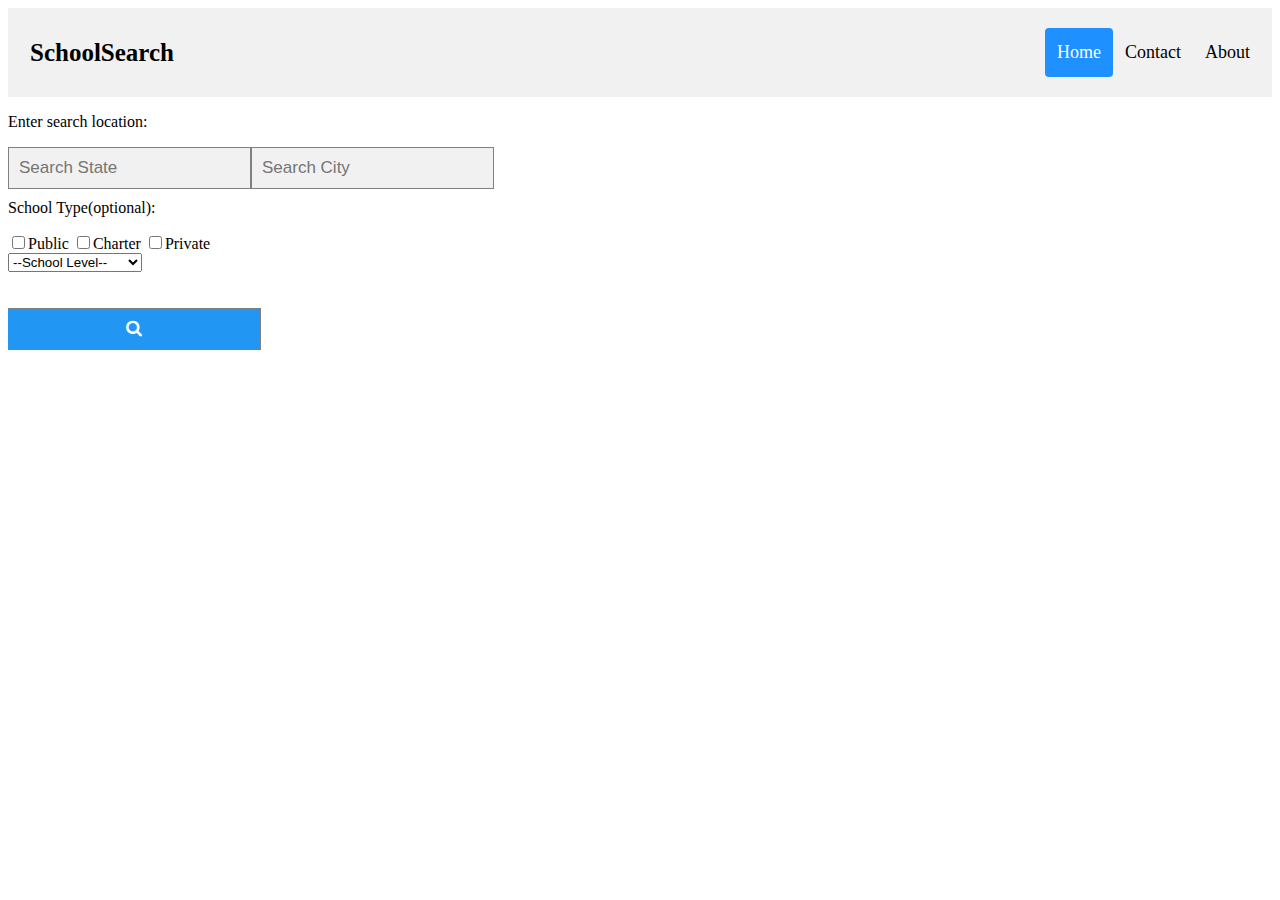
<file: Project 2/index.html>
<!DOCTYPE html>
<html lang='en'>

<head>
    <meta charset='utf-8'>
    <meta name='viewport' content='width=device-width, initial-scale=1.0'>
    <title>School Search</title>
    <style></style>
    <link rel="stylesheet" href="https://cdnjs.cloudflare.com/ajax/libs/font-awesome/4.7.0/css/font-awesome.min.css">
    <link rel='stylesheet' type='text/css' href='./stylesheets/index.css'>
    <script defer src="./script/proj2.js" type="module"></script>
</head>

<body>
    <div class="header">
        <a href="#default" class="logo">SchoolSearch</a>
        <div class="header-right">
            <a class="active" href="#home">Home</a>
            <a href="#contact">Contact</a>
            <a href="#about">About</a>
        </div>
    </div>
    <form class="example" style="margin:auto;">
        <div>
            <div>
                <p>Enter search location:</p>
                <input id="state" placeholder="Search State" type="text" maxlength="2">
                <input id="city" placeholder="Search City" type="text">
                <!--<br><br>
                <p>Or</p>
                <button id="location" type="button">Get Location</button>-->
            </div>
            <br><br>
            <div>
                <p>School Type(optional):</p>
                <input id="schoolType1" type="checkbox" value="public">Public
                <input id="schoolType2" type="checkbox" value="charter">Charter
                <input id="schoolType3" type="checkbox" value="private">Private<br>
                <select id="schoolLevel">
                    <option value="">--School Level--</option>
                    <option value="elementary-school">Elementary School</option>
                    <option value="elementary-school">Middle School</option>
                    <option value="elementary-school">High School</option>
                </select><br>
                <!-- <p>Search Radius</p>
                <input id="radius" type="number" min="5" max="50" placeholder="5">
                <p>Results Limit</p>
                <input id="limit" type="number" min="1" max="200" placeholder="200">-->
                <br>
                <br>
                <button id="search" type="button"><i class="fa fa-search"></i></button>
            </div>
        </div>
    </form>
    <div id="results" style="visibility:hidden">
        <h2>Search Results</h2>
        <ul id='list'></ul>
    </div>
</body>

</html>
</file>
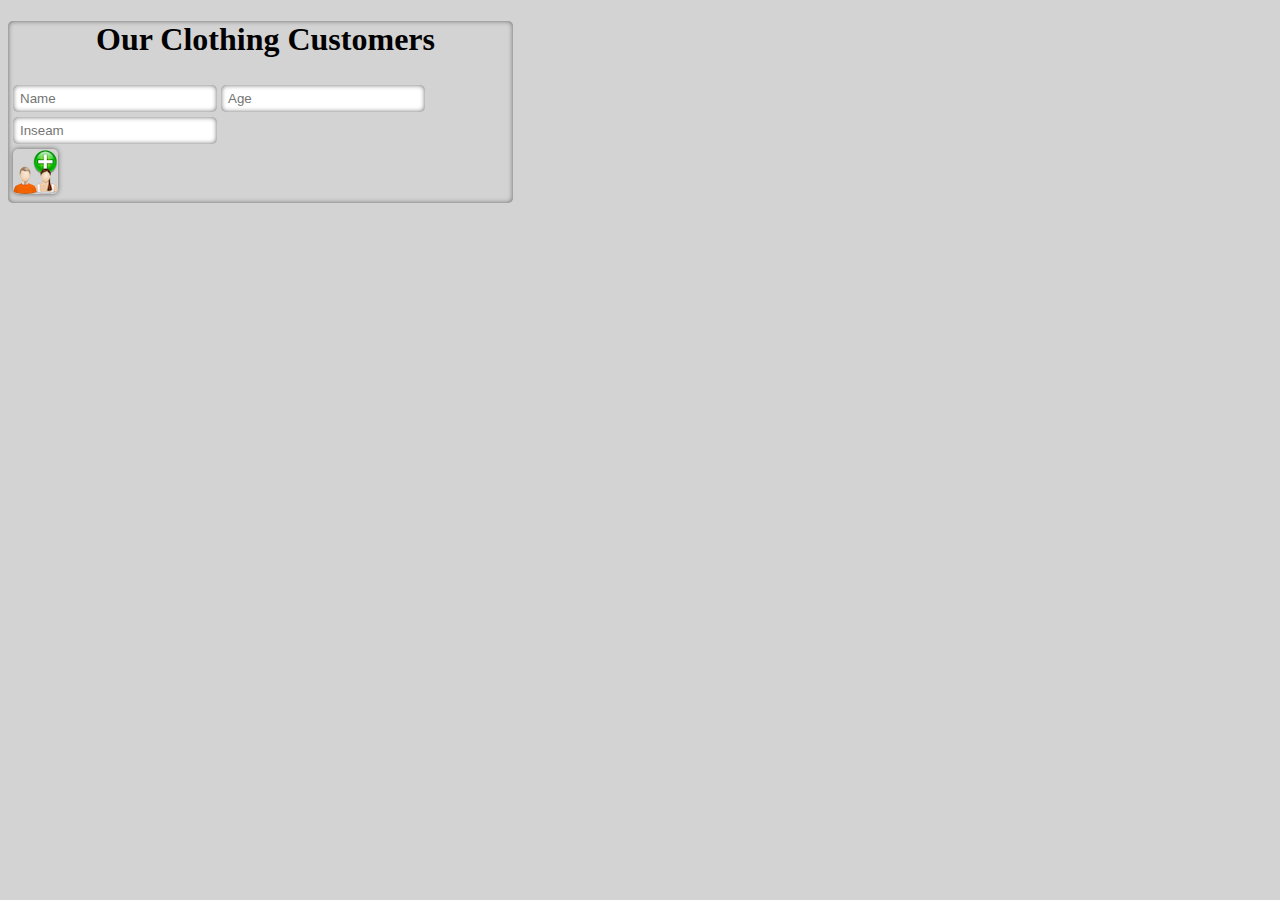
<file: ds/customers.html>
<!doctype html>
<html>
<head>
  <title>Customers</title>
  <script>
  	function addAndSaveCustomer(){
  		var aName = document.getElementById("name_input").value
  		var anAge = document.getElementById("age_input").value * 1
  		var anInseam = document.getElementById("inseam_input").value * 1
  		var aClothingCustomer = {
  			"name":aName,
  			"age":anAge,
  			"inseam":anInseam
  		}
  		var allCustomers = null
		var storedCustomersString = localStorage["all_customers"]
		if(storedCustomersString == null){
			allCustomers = []
		}
		else{
			allCustomers = JSON.parse(storedCustomersString)
		}
		allCustomers.push(aClothingCustomer)
		var allCusomersString = JSON.stringify(allCustomers)
		localStorage["all_customers"] = allCusomersString
		showAllCustomers()

		document.getElementById("name_input").value = null
		document.getElementById("age_input").value  = null
		document.getElementById("inseam_input").value = null
  	}
  	function showAllCustomers(){
  		var storedCustomersString = localStorage["all_customers"]
		if(storedCustomersString != null){
			var allCustomers = JSON.parse(storedCustomersString)
			var customerDisplayer = document.getElementById("all_customers_display")
	  		customerDisplayer.innerHTML = null
	  		var numberOfCustomers = allCustomers.length
	  		for (var i = 0; i < allCustomers.length; i++) {
	  			var aClothingCustomer = allCustomers[i]
	  			customerDisplayer.innerHTML += "<hr><p>Customer: "+ aClothingCustomer["name"] +"</p>"+"<p>Age: "+ aClothingCustomer["age"] +"</p>"+"<p>Inseam: "+ aClothingCustomer["inseam"] +"</p>"
	  		}
		}
  	}
  </script>

  <style>

  	h1{
  		text-align: center;
  	}
  	body{
  		background-color: LightGrey;
  	}
  	input{
  		margin-top: 5px;
		border:none; 
		border-radius:5px; 
		box-shadow:0px 0px 5px #666666 inset; 
		height:25px;
		width:200px; 
		text-indent:5px; 
	} 
	input:focus { 
		outline:none;
  	}
  	textarea{
		margin-top: 10px;
		border:none; 
		border-radius:5px; 
		box-shadow:0px 0px 5px #666666 inset;
		width:90%;
		height: 150px; 
		text-indent:5px; 
  		resize:none;
  		overflow: scroll;
  	}
  	#customer_entry_area{
  		width: 500px;
  		padding-left: 5px;
		border:none; 
		border-radius:5px; 
		box-shadow:0px 0px 5px #666666 inset; 
		text-indent:5px; 
  	}
  	img{
  		margin-top: 5px;
  		margin-bottom: 5px;
		border:none; 
		border-radius:5px; 
		box-shadow:0px 0px 5px #666666;
	} 
  </style>
</head>

<body onload="showAllCustomers()">
	<section id="customer_entry_area">
		<h1>Our Clothing Customers</h1>
		<input id="name_input" placeholder="Name"></input>
		<input id="age_input" placeholder="Age"></input>
		<input id="inseam_input" placeholder="Inseam"></input>
		<br>
		<img src="add_customer.png" onclick="addAndSaveCustomer()"></img>
	</section>
	<section id="all_customers_display"></section>
</body>
</html>
</file>
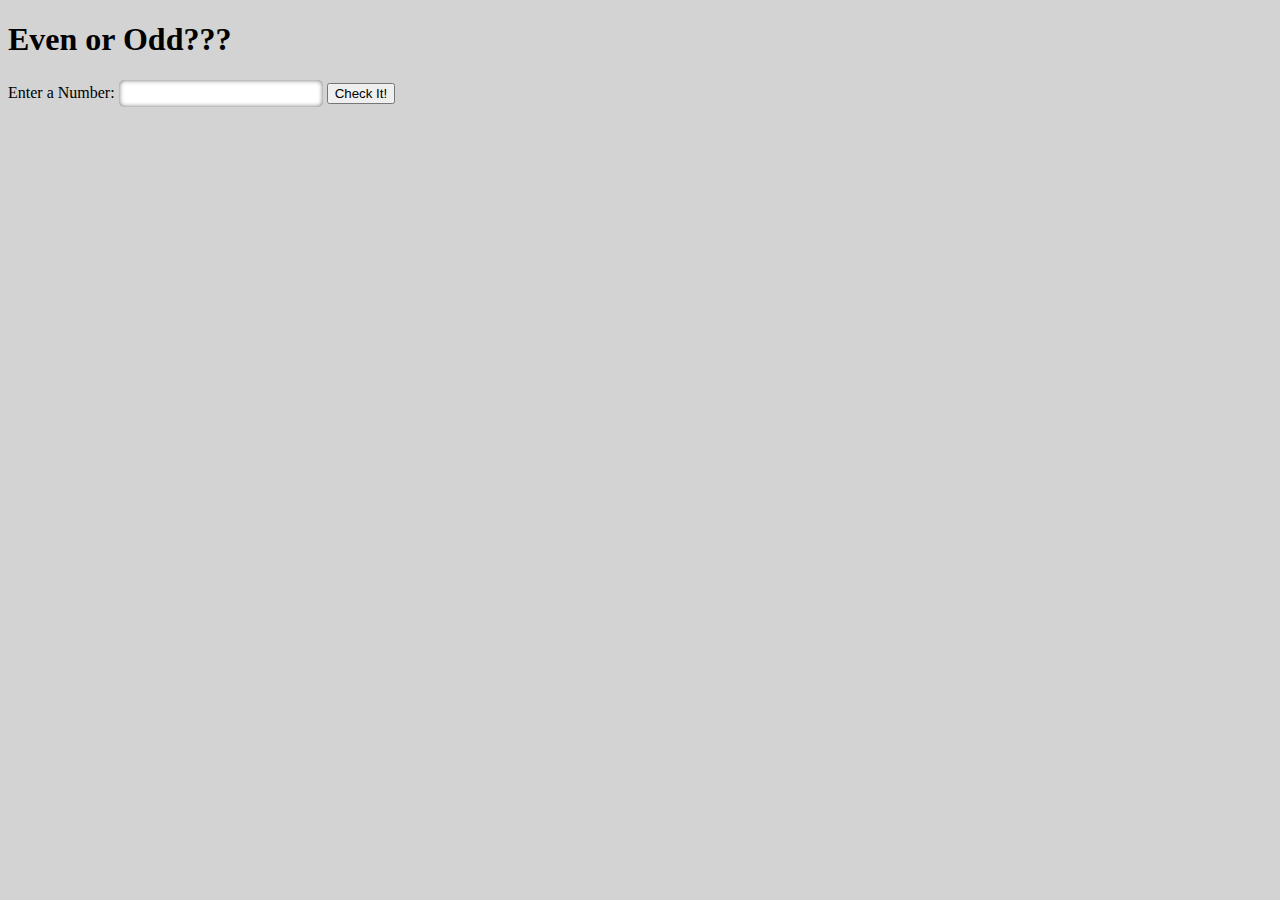
<file: ds/even_or_odd.html>
<!doctype html>
<html>
<head>
  <title>Even or Odd</title>
  <script>
	function checkNumber(){
  		var numberAsText = document.getElementById("number_input").value
  		var aNumber = parseInt(numberAsText)
  		if(numberAsText != "" && !isNaN(aNumber)){
	  		var remainder = Math.abs(aNumber % 2)
	  		if(aNumber != 0 && remainder == 0){
			document.getElementById("result_display").innerHTML = 
				aNumber + " is even."
			}
	 		else if(aNumber != 0 && remainder == 1){
				document.getElementById("result_display").innerHTML = 
					aNumber + " is odd."
			}
	 		else{
				document.getElementById("result_display").innerHTML = 
					"0 is neither even nor odd."
			}
		}
		else{
			document.getElementById("result_display").innerHTML = "Please enter a number."
		}
  	}
  </script>

  <style>
  	body{
  		background-color: LightGrey;
  	}
  	input{
		border:none; 
		border-radius:5px; 
		box-shadow:0px 0px 5px #666666 inset; 
		height:25px;
		width:200px; 
		text-indent:5px; 
	} 
	input:focus { 
		outline:none;
  	}
  </style>
</head>

<body>
	<h1>Even or Odd???</h1>
	Enter a Number: <input id="number_input"></input>
	<button onclick="checkNumber()">Check It!</button>
	<section id="result_display"></section>
</body>
</html>
</file>
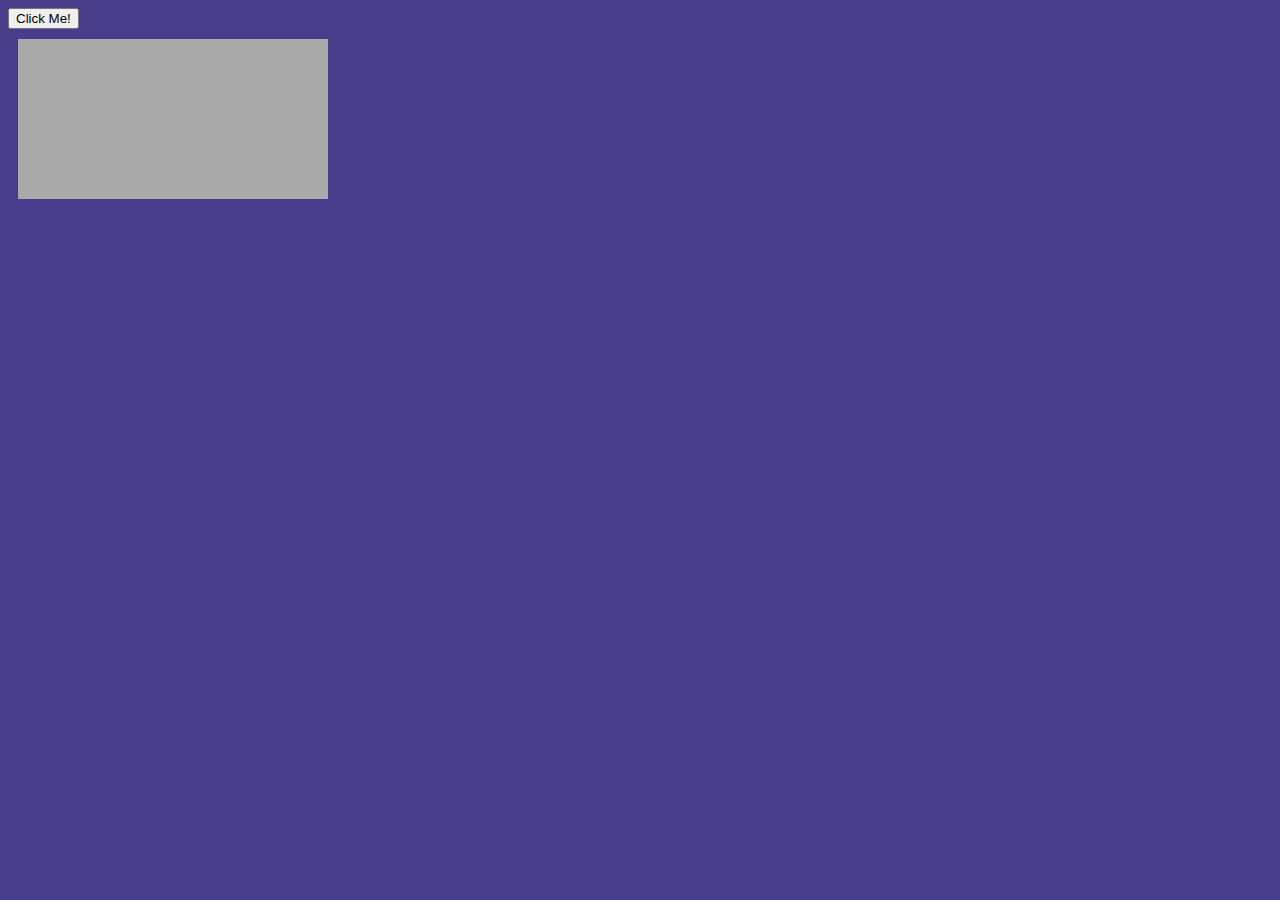
<file: ds/fancy_button.html>
<!doctype html>
<html>
<head>
  <title>Fancy Button</title>
  <script>
  		function showCongratulations(theButtonClicked){
  			document.getElementById("result_display").innerHTML = "Congratulations, you did it!<p>You got the page to update!</p>"
        theButtonClicked.innerHTML = "Click Me Again!";
  		}
  </script>

  <style>
    body{
      color:white;
      background-color: DarkSlateBlue;  
    }
    #result_display{
      background-color: DarkGrey;
      width:300px;
      height:150px;
      position: relative;
      top:10px;
      left:10px;
      padding:5px;
    }
  </style>
</head>

<body>
	<button onclick="showCongratulations(this)">Click Me!</button>
	<section id="result_display"></section>
</body>
</html>
</file>
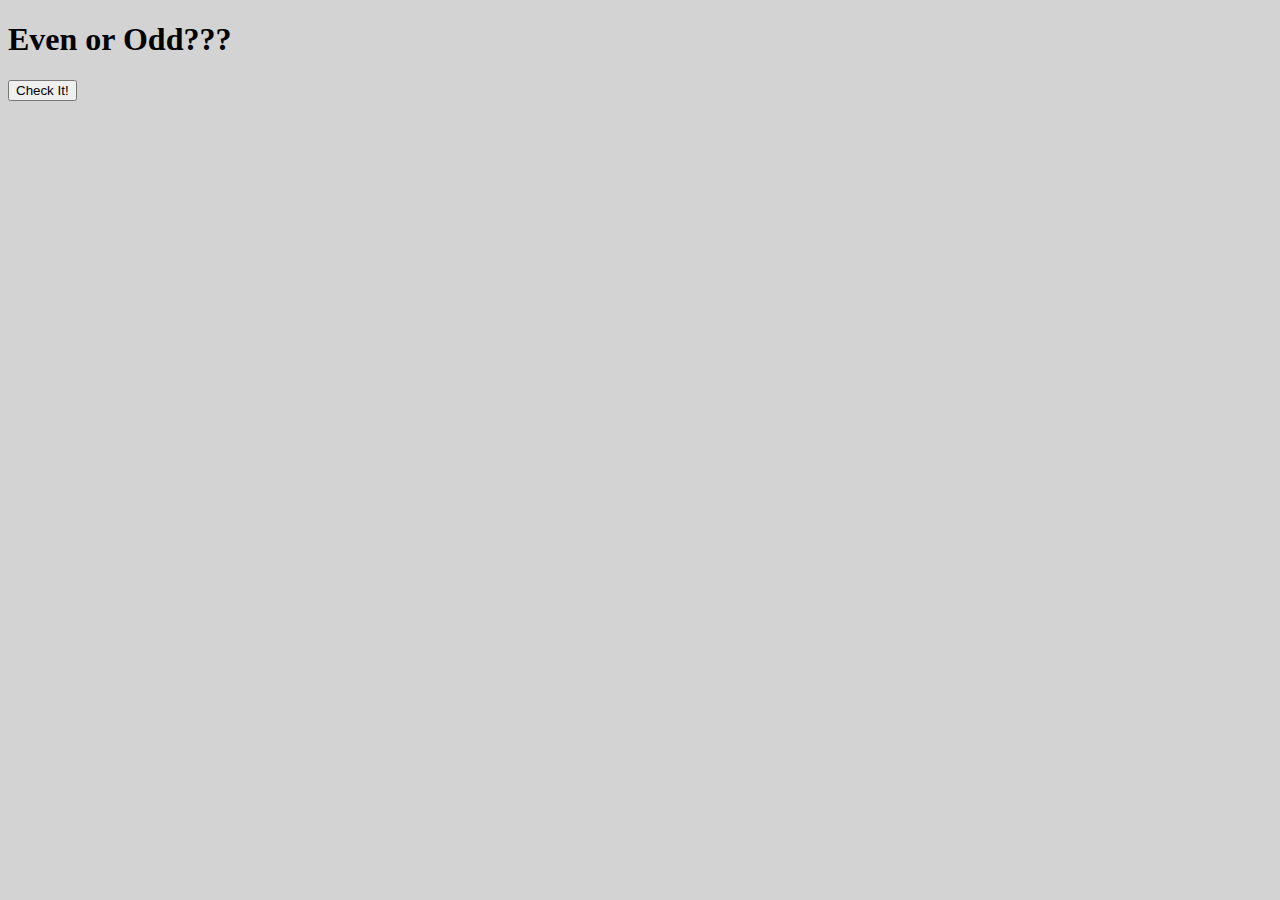
<file: ds/group_loop.html>
<!doctype html>
<html>
<head>
  <title>Group Loop</title>
  <script>
	function checkNumbers(){

		var someNumbers = [25, 11, -2, 14, "what?? This isn't a number!", -1, -10]
		for(var i = 0; i < 7; i++){
			var numberAsText = someNumbers[i]
	  		var aNumber = parseInt(numberAsText)
	  		if(numberAsText != "" && !isNaN(aNumber)){
		  		var remainder = Math.abs(aNumber % 2)
		  		if(aNumber != 0 && remainder == 0){
				document.getElementById("result_display").innerHTML += "<p>"+
					aNumber + " is even.</p>"
				}
		 		else if(aNumber != 0 && remainder == 1){
					document.getElementById("result_display").innerHTML += "<p>"+ 
						aNumber + " is odd.</p>"
				}
		 		else{
					document.getElementById("result_display").innerHTML += "<p>"+ 
						"0 is neither even nor odd.</p>"
				}
			}
			else{
				document.getElementById("result_display").innerHTML += "<p>Oops. Found something that wasn't a number in position " + i + ".</p>"
			}
		}
  	}
  </script>

  <style>
  	body{
  		background-color: LightGrey;
  	}
  	input{
		border:none; 
		border-radius:5px; 
		box-shadow:0px 0px 5px #666666 inset; 
		height:25px;
		width:200px; 
		text-indent:5px; 
	} 
	input:focus { 
		outline:none;
  	}
  </style>
</head>

<body>
	<h1>Even or Odd???</h1>
	<button onclick="checkNumbers()">Check It!</button>
	<section id="result_display"></section>
</body>
</html>
</file>
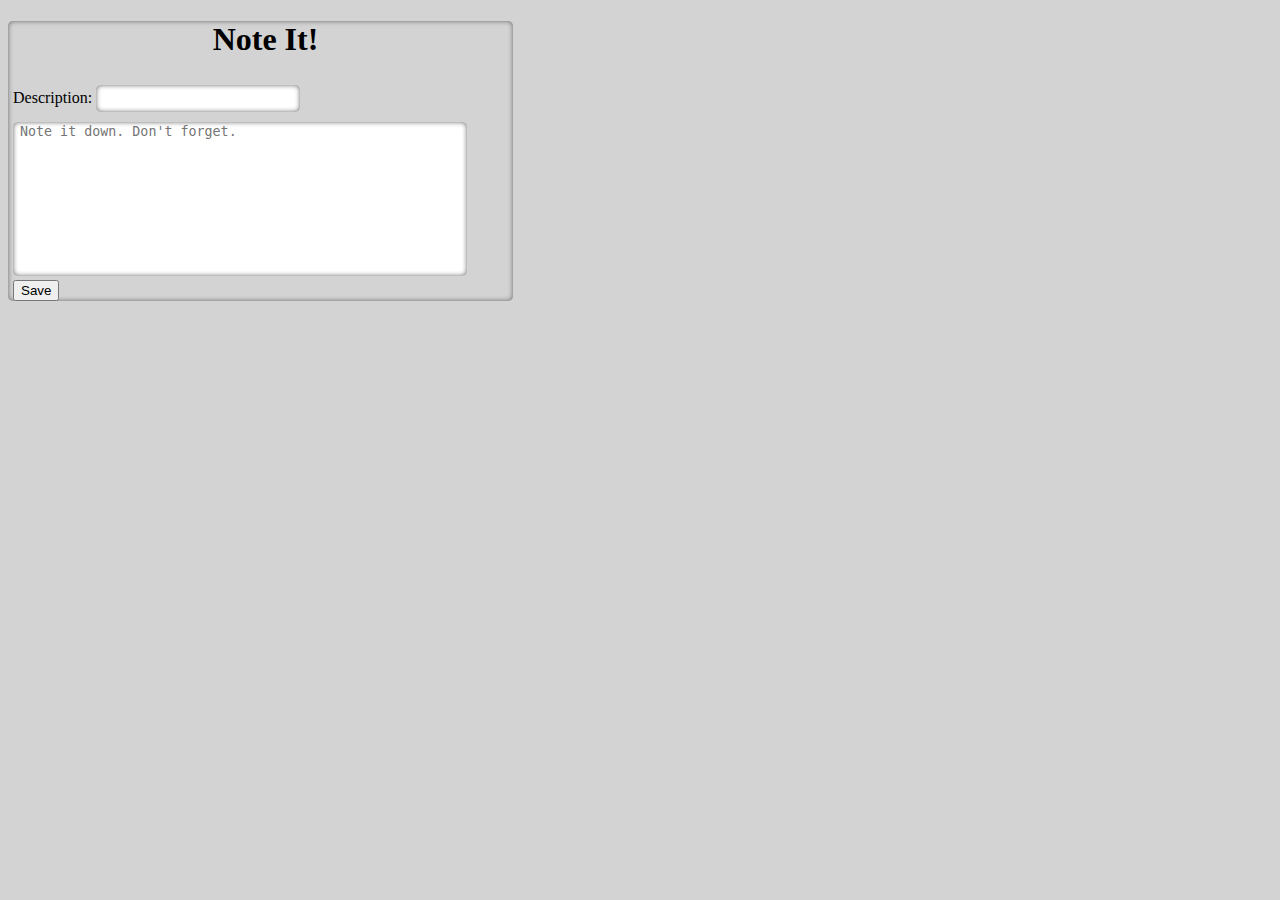
<file: ds/note_it.html>
<!doctype html>
<html>
<head>
  <title>Note It!</title>
  <script>

  	function saveNote(){
  		var currentDateAndTime = new Date()
  		var aNoteDescription = document.getElementById("description_input").value
  		var aNoteText = document.getElementById("note_editor").value
  		var aCompleteNote = currentDateAndTime.toLocaleString() + "--" + aNoteDescription 
  		aCompleteNote += "<p>" + aNoteText + "</p>"

		var storedNotesString = localStorage.getItem("all_notes")
		var allNotes = JSON.parse(storedNotesString)
		if(allNotes == null){
			allNotes = []
		}
		allNotes.push(aCompleteNote)
		var allNotesString = JSON.stringify(allNotes)
		localStorage.setItem("all_notes",allNotesString)
		showAllNotes()
		document.getElementById("description_input").value = null
		document.getElementById("note_editor").value = null
  	}
  	function showAllNotes(){
		var storedNotesString = localStorage.getItem("all_notes")
		allNotes = JSON.parse(storedNotesString)
		if (allNotes != null){
	  		var noteDisplayer = document.getElementById("all_notes_display")
	  		noteDisplayer.innerHTML = null
	  		var numberOfNotes = allNotes.length
	  		for (var i = 0; i < allNotes.length; i++) {
	  			var aNote = allNotes[i]
	  			noteDisplayer.innerHTML += "<hr><p>"+ aNote +"</p>"
	  		}
	  	}
  	}
  </script>

  <style>

  	h1{
  		text-align: center;
  	}
  	body{
  		background-color: LightGrey;
  	}
  	input{
  		margin-top: 5px;
		border:none; 
		border-radius:5px; 
		box-shadow:0px 0px 5px #666666 inset; 
		height:25px;
		width:200px; 
		text-indent:5px; 
	} 
	input:focus { 
		outline:none;
  	}
  	textarea{
		margin-top: 10px;
		border:none; 
		border-radius:5px; 
		box-shadow:0px 0px 5px #666666 inset;
		width:90%;
		height: 150px; 
		text-indent:5px; 
  		resize:none;
  		overflow: scroll;
  	}
  	#note_entry_area{
  		width: 500px;
  		padding-left: 5px;
		border:none; 
		border-radius:5px; 
		box-shadow:0px 0px 5px #666666 inset; 
		text-indent:5px; 
  	}
  </style>
</head>

<body onload="showAllNotes()">
	<section id="note_entry_area">
		<h1>Note It!</h1>
		Description: <input id="description_input"></input>
		<textarea id="note_editor" placeholder="Note it down. Don't forget."></textarea>
		<br>
		<button onclick="saveNote()">Save</button>
	</section>
	<section id="all_notes_display"></section>
</body>
</html>
</file>
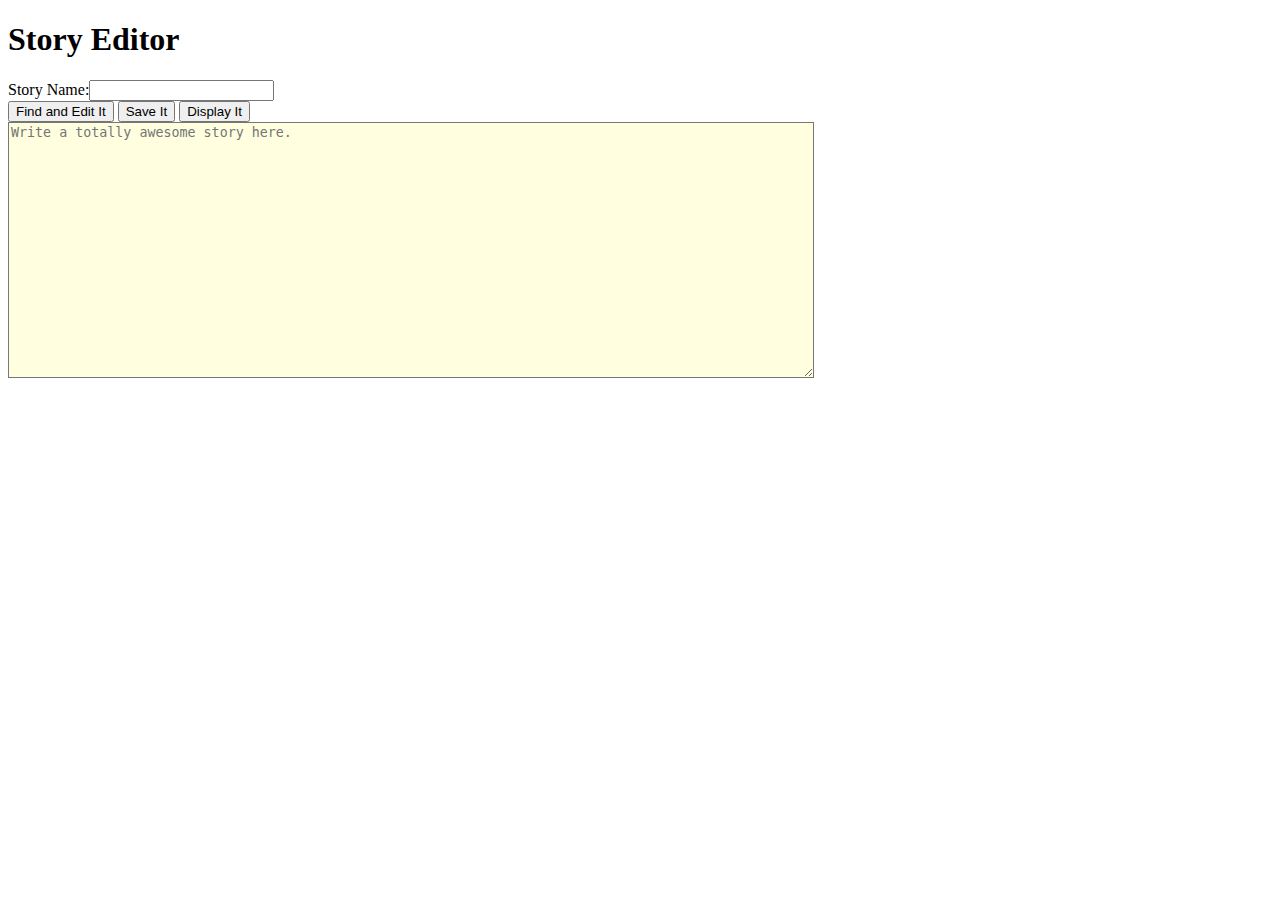
<file: ds/story_writer.html>
<!doctype html>
<html>
<head>
  <title>Story Editor</title>
  <script>
  	function loadStory(){
  		var storyName = document.getElementById("name_input").value
  		var storyHTML = localStorage.getItem(storyName)
  		document.getElementById("story_editor").value = storyHTML
  	}
  	function saveStory(){
  		var storyName = document.getElementById("name_input").value
  		var storyHTML = document.getElementById("story_editor").value
  		localStorage.setItem(storyName,storyHTML)
  	}
  	function displayStory(){
  		var storyHTML = document.getElementById("story_editor").value
  		document.getElementById("story_display").innerHTML = storyHTML
  	}
  </script>

  <style>
  	textarea{
  		width:800px;
  		height: 250px;
  		background-color: lightyellow;
  	}
  </style>
</head>

<body>
	<h1>Story Editor</h1>
	Story Name:<input id=name_input></input>
	<section>
		<button onclick="loadStory()">Find and Edit It</button>
		<button onclick="saveStory()">Save It</button>
		<button onclick="displayStory()">Display It</button>
	</section>
	<textarea id="story_editor" placeholder="Write a totally awesome story here."></textarea>
	<section id="story_display"></section>
</body>
</html>
</file>
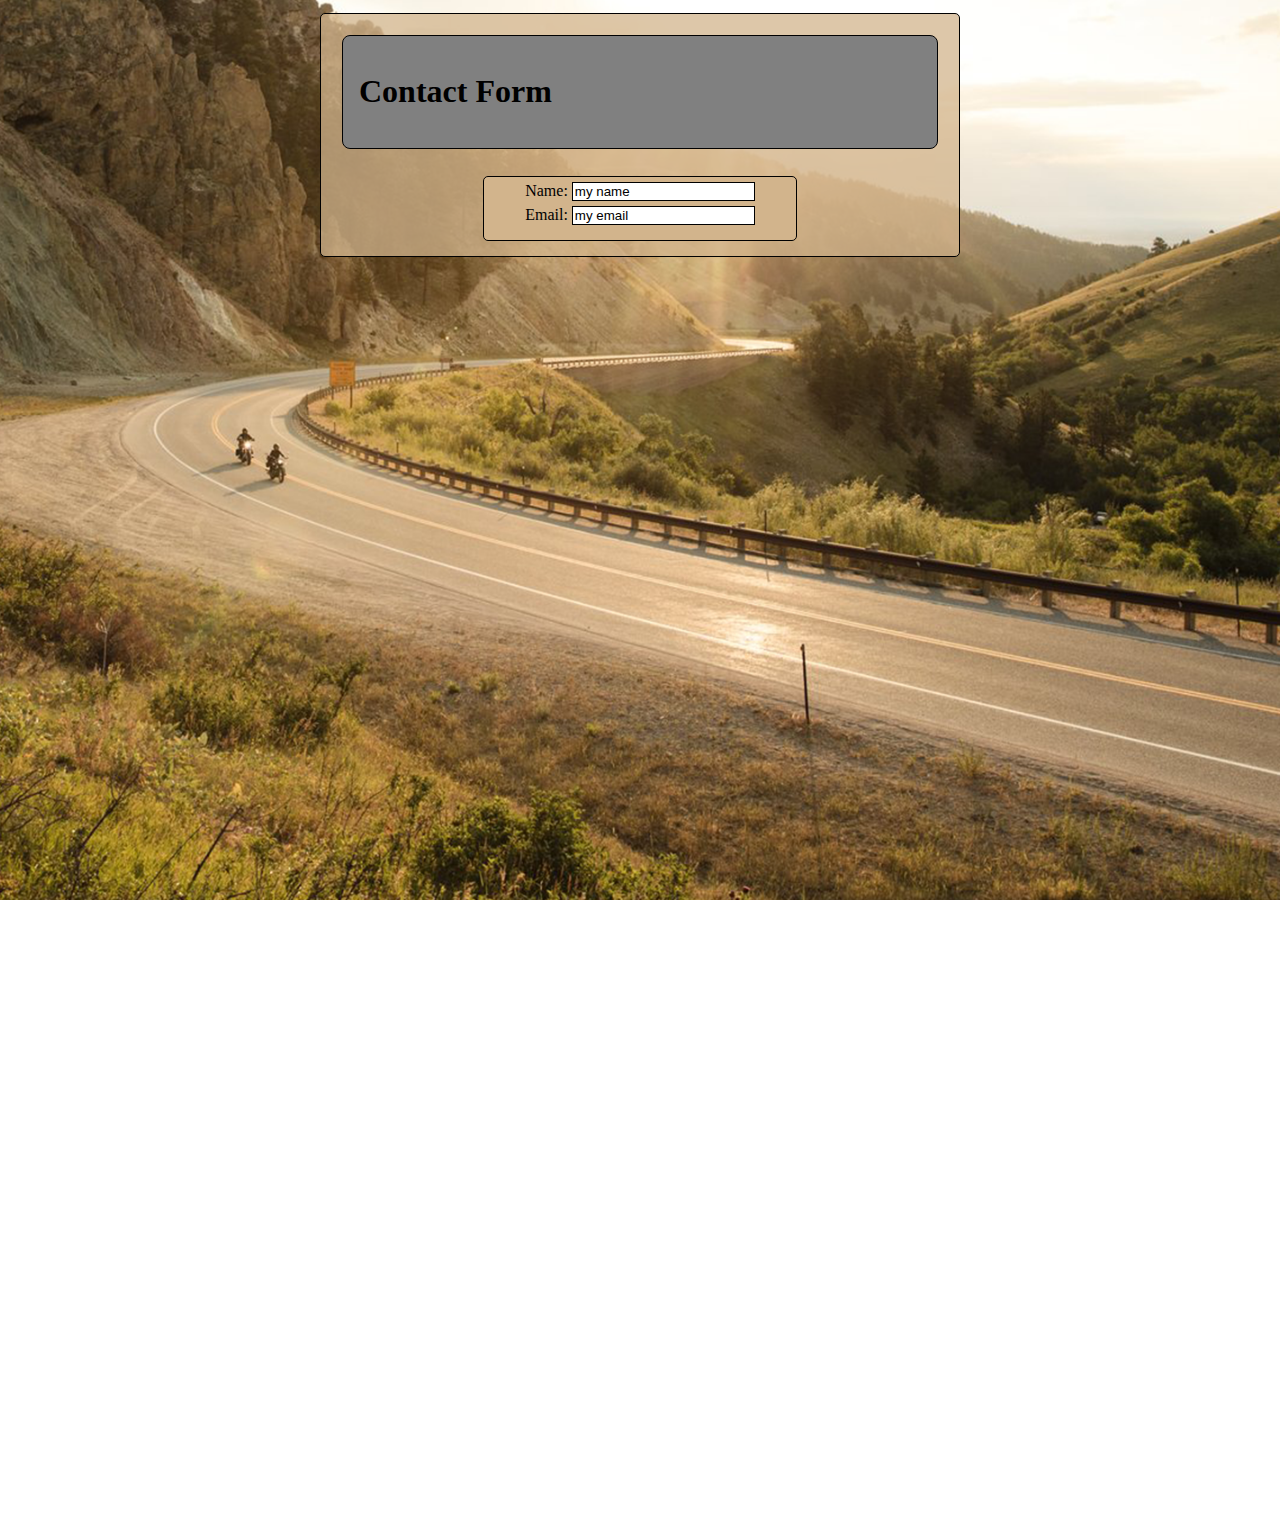
<file: Week 1/week1.html>
<!DOCTYPE html>
<html lang="en">

<head>
    <meta charset="utf-8" />
    <meta name="viewport" content="width=device-width, initial-scale=1.0">
    <title>Document</title>
    <style></style>
    <link rel="stylesheet" type="text/css" href="week1.css">
</head>

<body>
    <form name="input" id="input" class="grid rounded" action="">
        <div class="header rounded div1">
            <h1>Contact Form</h1>
            <!-- <a class="button" style="text-align: right;" href="../index.html">Index</a> -->
        </div>
        <div class="rounded grid div2">
            <div>
                <label for="name">Name:</label>
                <input type="text" id="name" value="my name">
            </div>
            <div>
                <label for="email">Email:</label>
                <input type="text" id="email" value="my email">
            </div>
        </div>
        <div class="div3" id="display"></div>
        <div class="div4" id="displayTmode"></div>

    </form>
    <script></script>
</body>

</html>
</file>
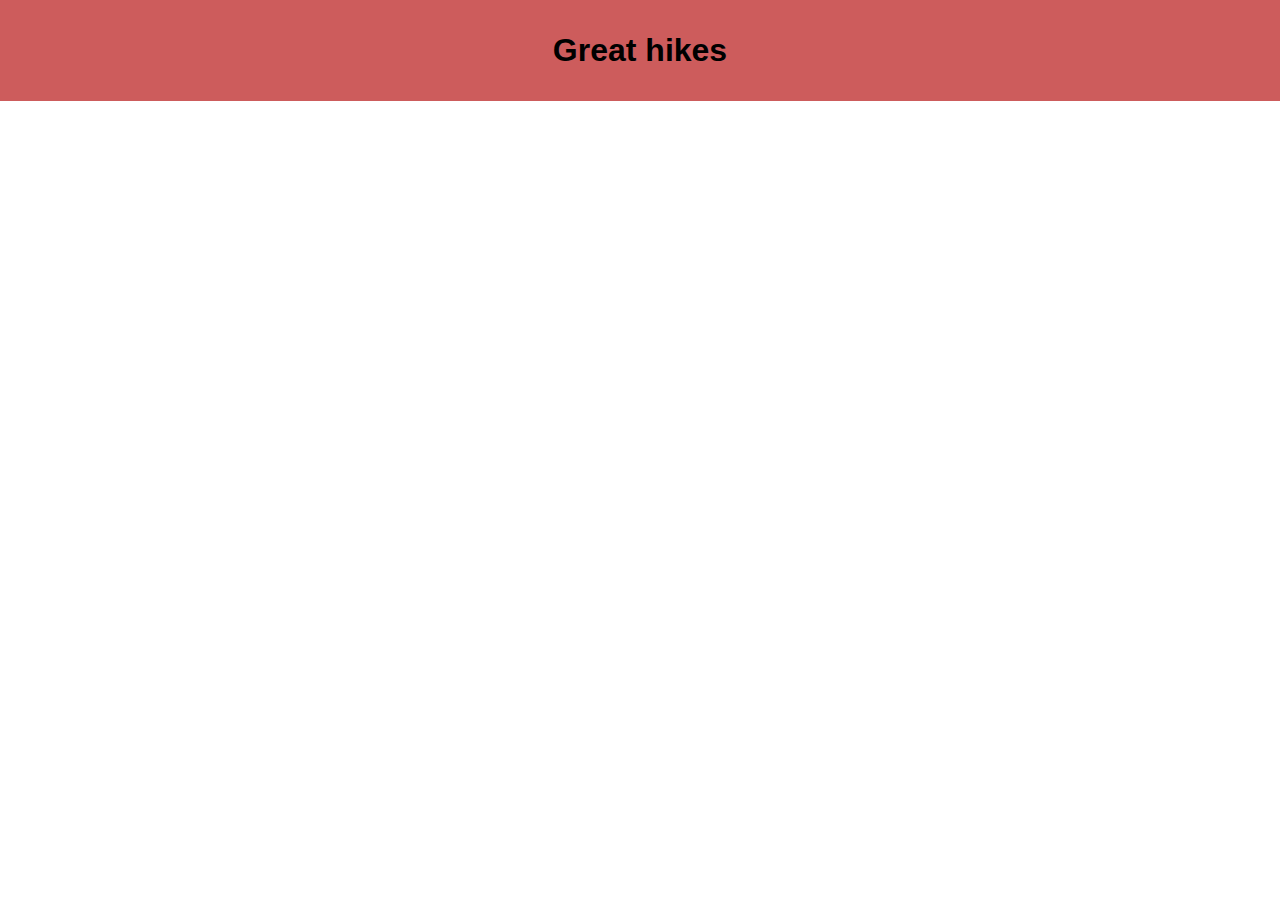
<file: Week 3/hiking.html>
<!DOCTYPE html>
<html lang="en">
  <!-- https://byui-cit.github.io/cit261/teacher/hiking-start.html -->
  <head>
    <meta charset="utf-8" />
    <title>Great Hikes (dynamic DOM example)</title>
    <meta name="viewport" content="width=device-width, initial-scale=1" />
    <style>
      body {
        margin: 0;
        padding: 0;
        font-family: -apple-system, BlinkMacSystemFont, 'Segoe UI', Roboto,
          Oxygen, Ubuntu, Cantarell, 'Open Sans', 'Helvetica Neue', sans-serif;
      }
      main > h1 {
        text-align: center;
        background-color: indianred;
        padding: 1em;
        margin-top: 0;
        margin-bottom: -0.5em;
      }
      img {
        max-width: 100%;
      }
      .hikeStyles {
        padding: 0;
        margin: 1em 0;
        list-style-type: none;
      }
      .hikeStyles > li {
        margin-bottom: 2em;
      }
      .hikeStyles li > h2 {
        text-align: center;
        background-color: burlywood;
        margin-bottom: 0.5em;
        margin-top: 0;
      }

      .hikeStyles li > div {
        padding: 0 0.5em;
      }
      .light {
        display: flex;
        flex-wrap: wrap;
        align-items: center;
      }
      .light > h2 {
        width: 100%;
        flex: 1 0 auto;
      }

      .light > div {
        width: 40%;
        margin-left: 1em;
        flex: 1 1 auto;
      }
      .light h3 {
        margin-bottom: -0.5em;
      }
    </style>
    <script src="hiking.js"></script>
  </head>

  <body>
    <main>
      <h1>Great hikes</h1>
      <ul id="hikes" class="hikeStyles">
        <!-- This list should be cleared out and built dynamically with Javascript. This is here to let you know what each hike should look like -->
        
      </ul>
    </main>
  </body>
</html>
</file>
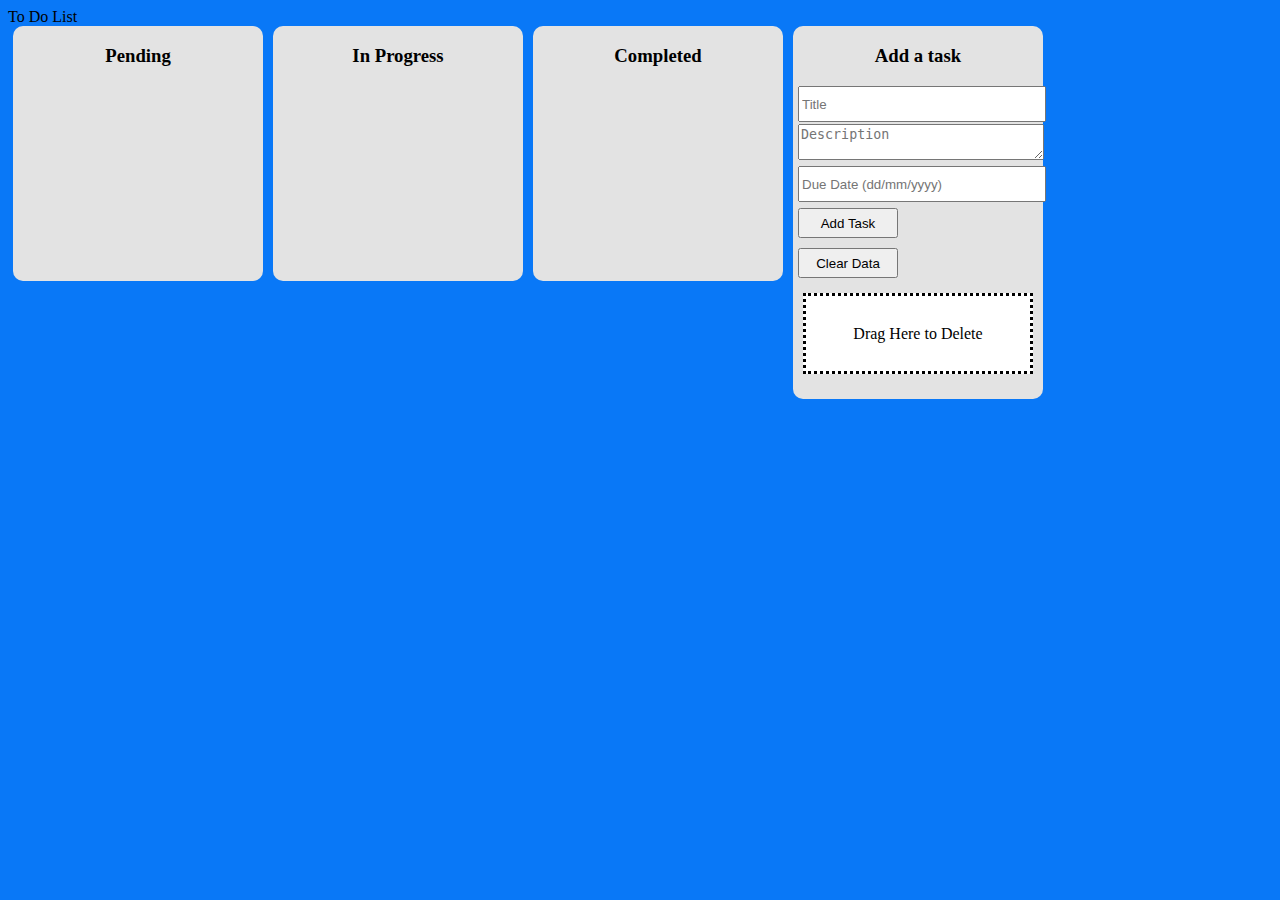
<file: Week 6/toDo_home.html>
<!DOCTYPE html>
<html lang="en">

<head>
    <meta charset="UTF-8">
    <meta name="viewport" content="width=device-width, initial-scale=1.0">
    <link rel="stylesheet" type="text/css" href="toDo.css">
    <script type="text/javascript" src="toDo.js"></script>
    <title>To Do List</title>
</head>

<body class="well">
    <div id="container">

        <div id="header"> To Do List </div>

        <div class="task-list task-container" id="pending">
            <h3>Pending</h3>
            <!--<div class="todo-task">
                    <div class="task-header">Sample Header</div>
                    <div class="task-date">25/06/1992</div>
                    <div class="task-description">Lorem Ipsum Dolor Sit Amet</div>
                </div>-->
        </div>

        <div class="task-list task-container" id="inProgress">
            <h3>In Progress</h3>
        </div>

        <div class="task-list task-container" id="completed">
            <h3>Completed</h3>
        </div>

        <div class="task-list">
            <h3>Add a task</h3>
            <form id="todo-form">
                <input type="text" placeholder="Title" />
                <textarea placeholder="Description"></textarea>
                <input type="text" id="datepicker" placeholder="Due Date (dd/mm/yyyy)" />
                <input type="button" class="btn btn-primary" value="Add Task" onclick="todo.add();" />
            </form>

            <input type="button" class="btn btn-primary" value="Clear Data" onclick="todo.clear();" />

            <div id="delete-div">
                Drag Here to Delete
            </div>
        </div>

        <div style="clear:both;"></div>

        
    </div>
</body>

</html>
</file>
<file: Project 2/stylesheets/index.css>
* {
  box-sizing: border-box;
}

/* Style the search field */
form.example input[type=text] {
  padding: 10px;
  font-size: 17px;
  border: 1px solid grey;
  float: left;
  width: auto;
  background: #f1f1f1;
}

/* Style the submit button */
form.example button {
  float: left;
  width: 20%;
  padding: 10px;
  background: #2196F3;
  color: white;
  font-size: 17px;
  border: 1px solid grey;
  border-left: none; /* Prevent double borders */
  cursor: pointer;
}

form.example button:hover {
  background: #0b7dda;
}

/* Clear floats */
form.example::after {
  content: "";
  clear: both;
  display: table;
}

/* Style the header with a grey background and some padding */
.header {
    overflow: hidden;
    background-color: #f1f1f1;
    padding: 20px 10px;
  }
  
  /* Style the header links */
  .header a {
    float: left;
    color: black;
    text-align: center;
    padding: 12px;
    text-decoration: none;
    font-size: 18px;
    line-height: 25px;
    border-radius: 4px;
  }
  
  /* Style the logo link (notice that we set the same value of line-height and font-size to prevent the header to increase when the font gets bigger */
  .header a.logo {
    font-size: 25px;
    font-weight: bold;
  }
  
  /* Change the background color on mouse-over */
  .header a:hover {
    background-color: #ddd;
    color: black;
  }
  
  /* Style the active/current link*/
  .header a.active {
    background-color: dodgerblue;
    color: white;
  }
  
  /* Float the link section to the right */
  .header-right {
    float: right;
  }
  
  /* Add media queries for responsiveness - when the screen is 500px wide or less, stack the links on top of each other */
  @media screen and (max-width: 500px) {
    .header a {
      float: none;
      display: block;
      text-align: left;
    }
    .header-right {
      float: none;
    }
  }
</file>
<file: Week 1/week1.css>
* {
    box-sizing: border-box;
}

body {
    margin: 0;
    height: 100%;
    background-image: url("road.jpg");
    min-height: 1500px;
    background-attachment: fixed;
    background-position: center;
    background-repeat: no-repeat;
    background-size: cover;
}

a.button:link, a.button:visited {
    background-color: rgb(79, 153, 236);
    color: black;
    padding: 5px 5px;
}

a.button:hover, a.button:active {
    background-color: grey;
}

img {
    display: block;
    margin-left: auto;
    margin-right: auto;
    max-width: 100%;
    height: auto;
}

.header {
    display: flex;
    background-color: grey;
    width: auto;
    text-align: center;
}

.navbar {
    float: left;
    display: flex;
    flex-wrap: wrap;
    justify-content: center;
    color: white;
    flex-direction: row;
    padding: 1rem;
}

.rounded {
    border: 1.5px solid black;
    border-radius: 0.5rem;
    margin: 1rem;
    padding: 1rem;
}

.div1 {
    grid-area: title;
}

.div2 {
    grid-area: input;
    background-color: rgb(210, 180, 140);
}

.div3 {
    grid-area: display;
}

.div4 {
    grid-area: tmode;
}

.grid {
    display: grid;
    width: 50%;
    margin: auto;
    margin-top: 1%;
    grid-template-areas: 'title' 'input' 'display' 'tmode';
    grid-gap: 5px;
    padding: 5px;
    border-radius: 5px;
}

.footer {
    position: absolute;
    width: auto;
    padding: 10px;
    bottom: 0;
    background-color: rgb(196, 67, 67);
    color: black;
    text-align: left;
}

input:invalid {
    border-color: red;
}

input:valid {
    border: 1px solid black;
}

form {
    background-color: rgba(210, 180, 140, 0.75);
    text-align: center;
}

h2 {
    border-bottom-style: solid;
}
</file>
<file: Week 6/toDo.css>
body {
    background-color: rgb(9, 120, 247);
}

.task-list {
    width: 250px;
    float: left;
    margin: 0 5px;
    background-color: #e3e3e3;
    min-height: 240px;
    border-radius: 10px;
    padding-bottom: 15px;
  }
  
  .task-list input, .task-list textarea {
    width: 240px;
    margin: 1px 5px;
  }
  
  .task-list input {
    height: 30px;
  }
  
  .todo-task {
    border-radius: 5px;
    background-color: #fff;
    width: 230px;
    margin: 5px;
    padding: 5px;
  }
  
  .task-list input[type="button"] {
    width: 100px;
    margin: 5px;
  }
  
  .todo-task > .task-header {
    font-weight: bold;
  }
  
  .todo-task > .task-date {
    font-size: small;
    font-style: italic;
  }
  
  .todo-task > .task-description {
    font-size: smaller;
  }
  
  h3 {
    text-align: center;
  }
  
  #delete-div {
    background-color: #fff;
    border: 3px dotted #000;
    margin: 10px;
    height: 75px;
    line-height: 75px;
    text-align: center;
  }
</file>
